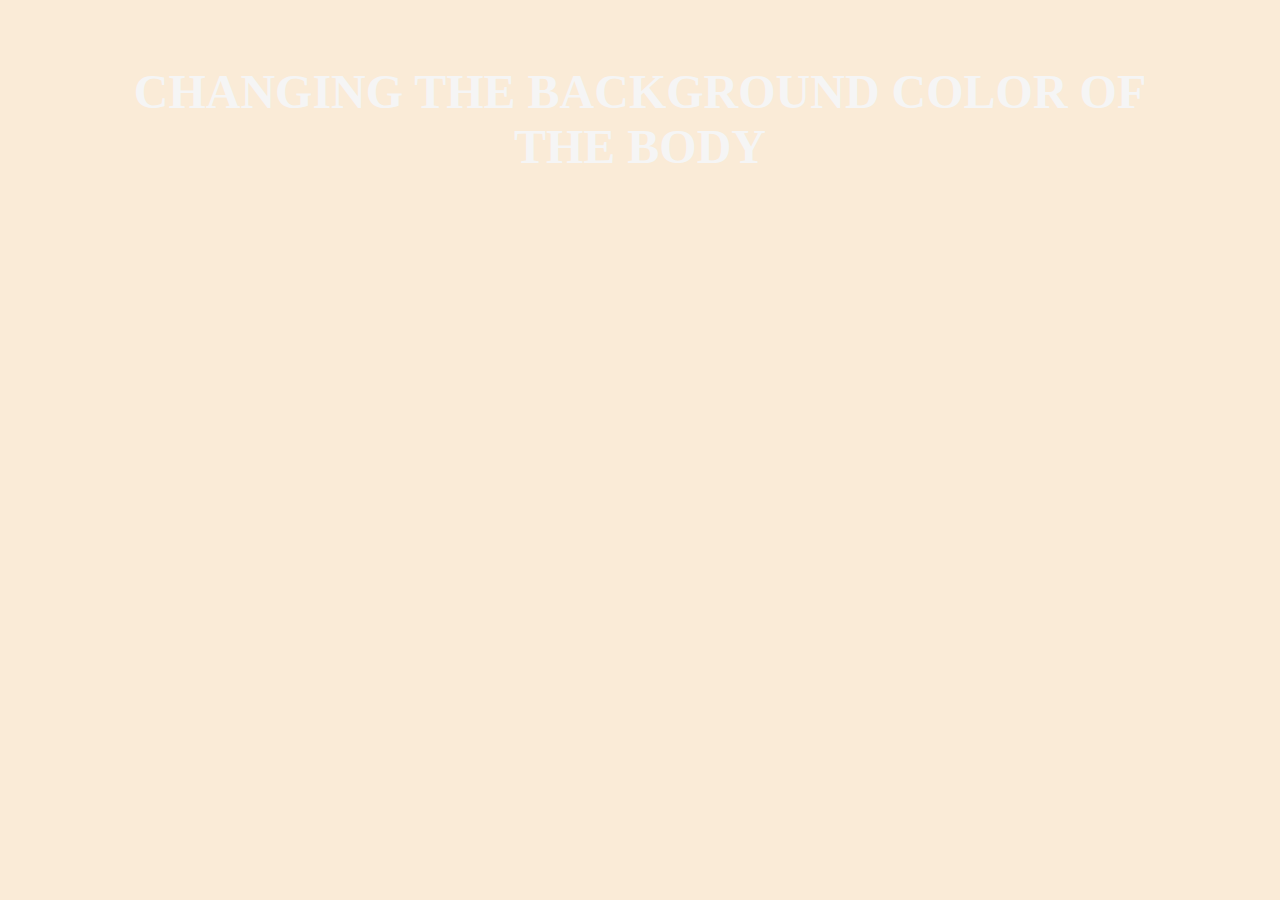
<file: changeBackgroundColor/index.html>
<!DOCTYPE html>
<html lang="en">

<head>
    <meta charset="UTF-8">
    <meta name="viewport" content="width=device-width, initial-scale=1.0">
    <title>Background Color</title>
    <link rel="stylesheet" href="style.css">
</head>

<body>
    <div class="container">
        <h1 id="head">CHANGING THE BACKGROUND COLOR OF THE BODY</h1>
    </div>
    <script src="index.js"></script>
</body>

</html>
</file>
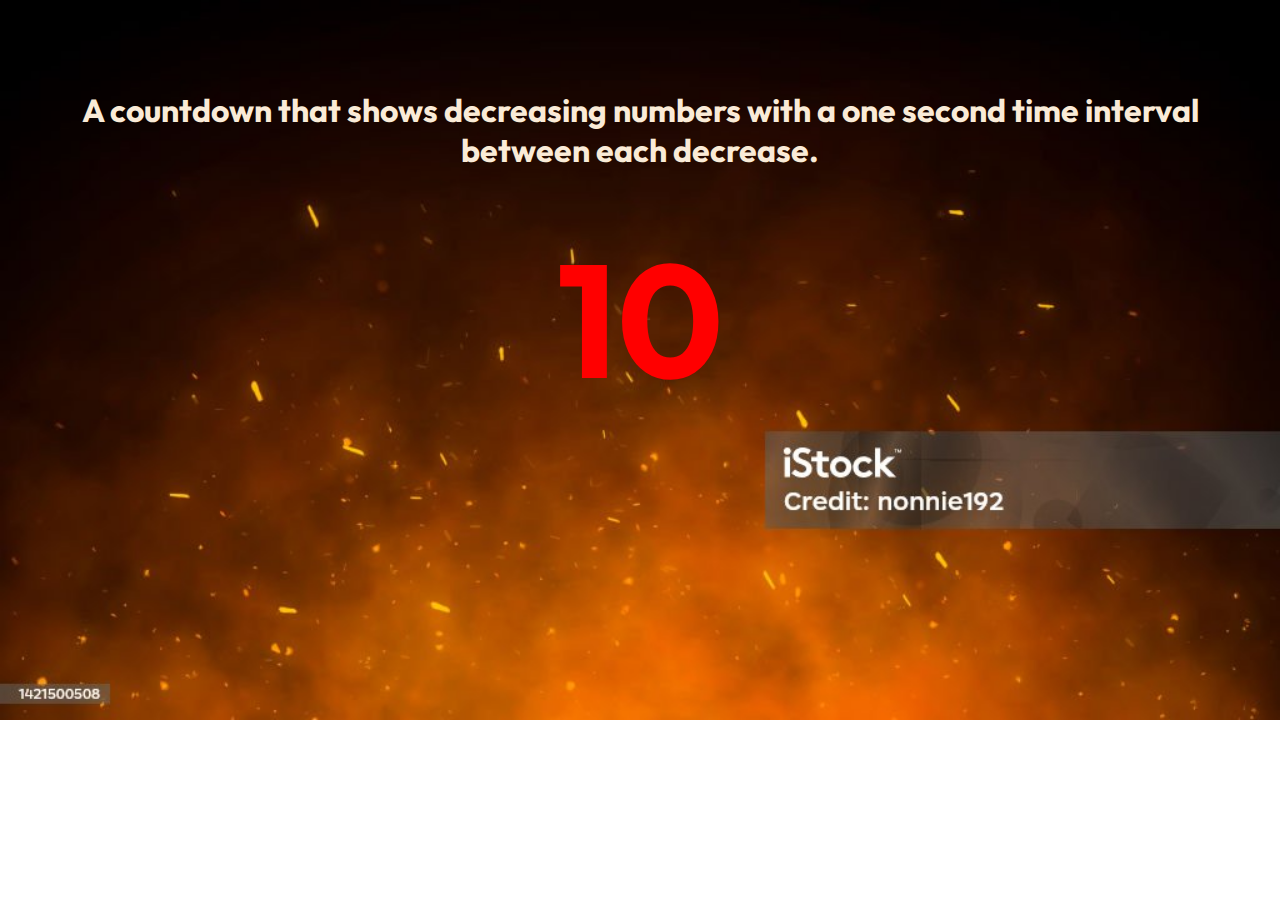
<file: countDown/index.html>
<!DOCTYPE html>
<html lang="en">
<head>
    <meta charset="UTF-8">
    <meta name="viewport" content="width=device-width, initial-scale=1.0">
    <title>Countdown</title>
    <link rel="stylesheet" href="style.css">
</head>
<body>
   <h1>A countdown that shows decreasing numbers with a one second time interval between each decrease.</h1>
   <p class="countdown">10</p>
   <script src="index.js"></script> 
</body>
</html>
</file>
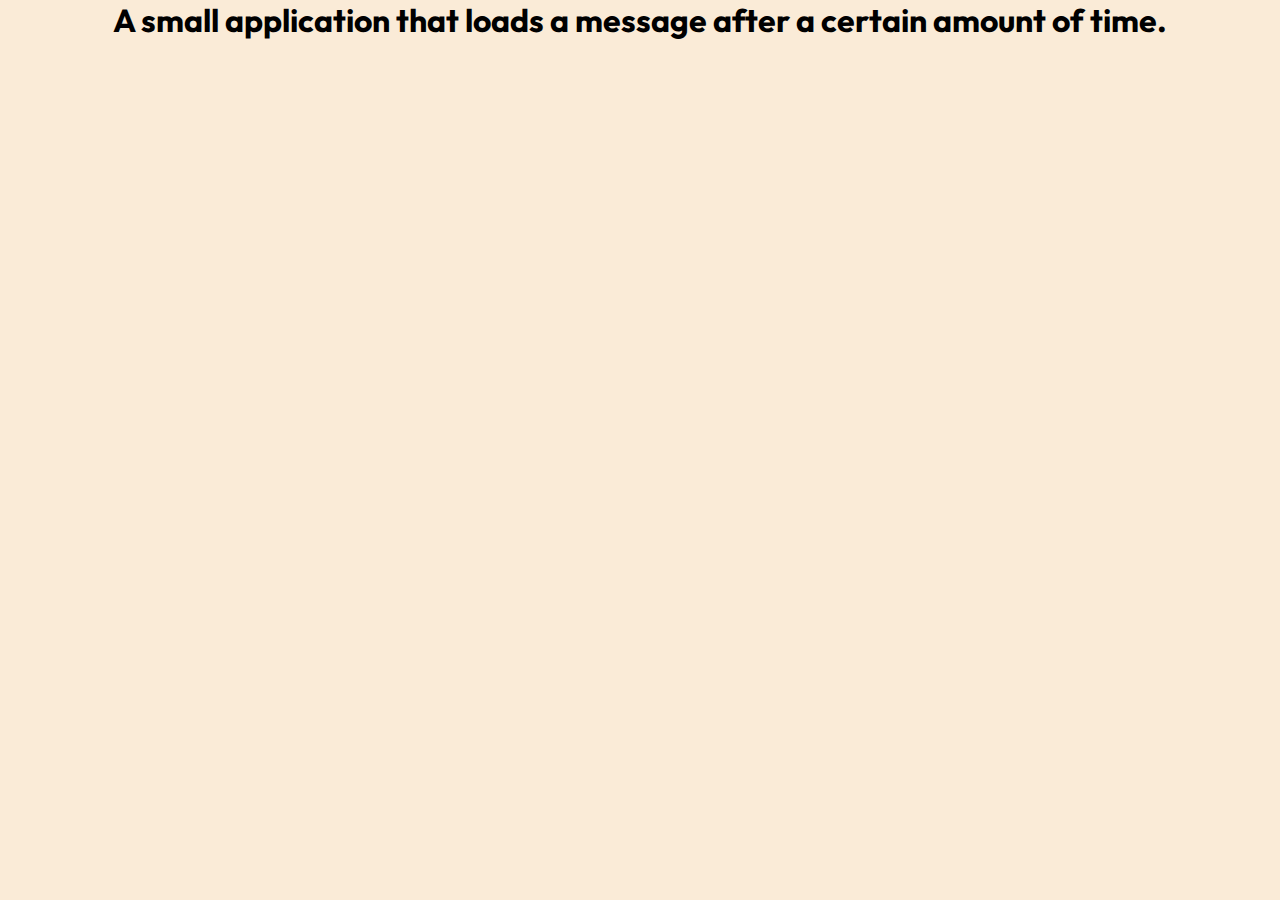
<file: fakeLoading/index.html>
<!DOCTYPE html>
<html lang="en">
<head>
    <meta charset="UTF-8">
    <meta name="viewport" content="width=device-width, initial-scale=1.0">
    <title>FakeLoadingApp</title>
    <link rel="stylesheet" href="style.css">
</head>
<body>
   <h1>A small application that loads a message after a certain amount of time.</h1> 
   <p class="message"></p>
   <p class="resolve"></p>
   <script src="./callBackPromise.js"></script>
</body>
</html>
</file>
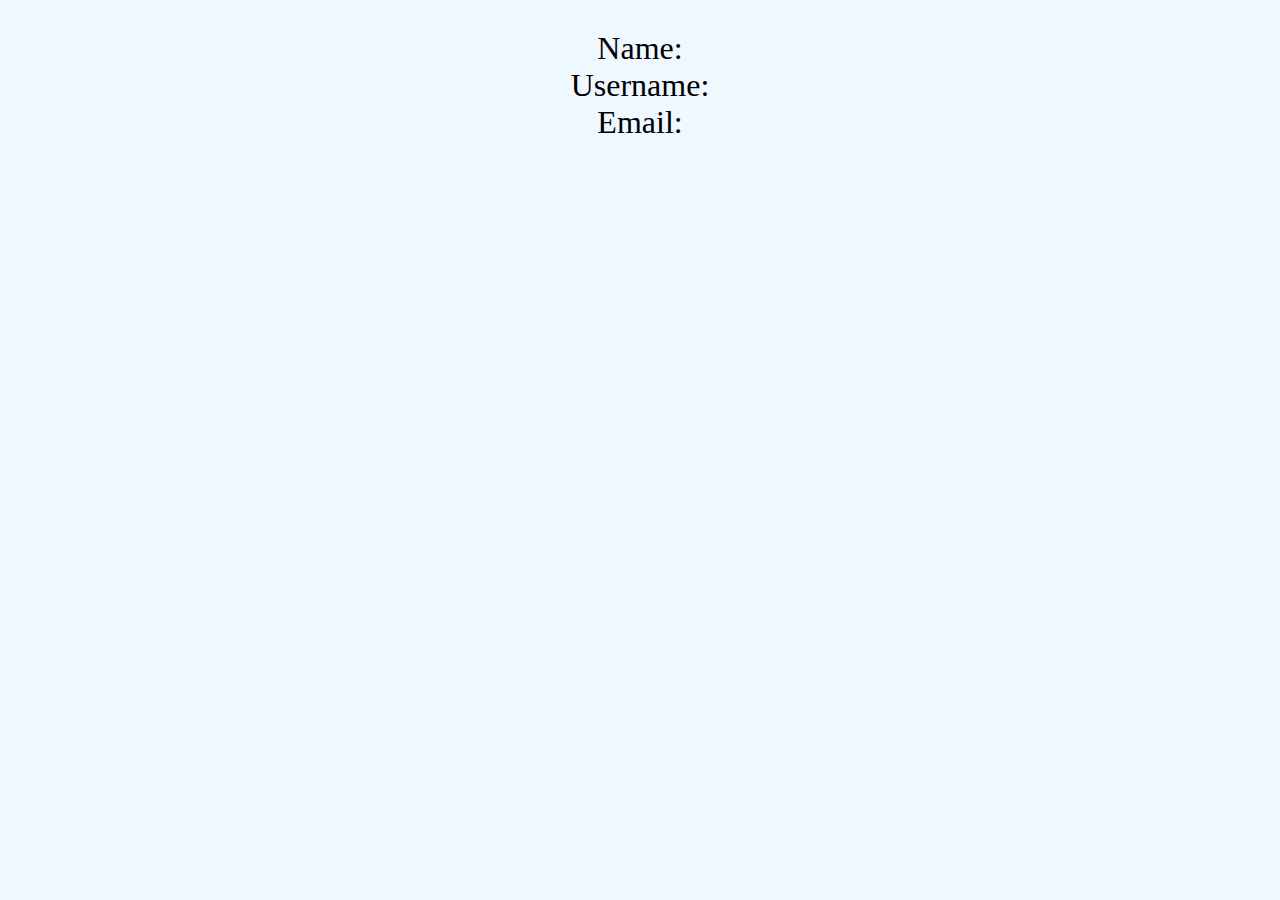
<file: xhr/index.html>
<!DOCTYPE html>
<html lang="en">

<head>
    <meta charset="UTF-8">
    <meta name="viewport" content="width=device-width, initial-scale=1.0">
    <title>XMLHttpRequest</title>
    <link rel="stylesheet" href="style.css">
</head>

<body>
    <main class="container">
        <h1 class="user1"></h1>
        <p class="info">
            Name: <span id="name"></span> <br>
            Username: <span id="username"></span> <br>
            Email: <span id="email"></span>
        </p>
    </main>

    <script src="xhr.js"></script>
</body>

</html>
</file>
<file: changeBackgroundColor/style.css>
* {
    padding: 0;
    margin: 0;
    box-sizing: border-box;
}
body {
    background-color: antiquewhite;
}

.container {
    width: 80%;
    margin: 4rem auto;
}

#head {
    text-align: center;
    color: whitesmoke;   
    font-size: 3rem;
}
</file>
<file: countDown/style.css>
@import url('https://fonts.googleapis.com/css2?family=Outfit:wght@100..900&family=Poppins:ital,wght@0,100;0,200;0,300;0,400;0,500;0,600;0,700;0,800;0,900;1,100;1,200;1,300;1,400;1,500;1,600;1,700;1,800;1,900&display=swap');

* {
    padding: 0;
    margin: 0;
    box-sizing: border-box;
    font-family: 'Outfit', sans-serif;
}

body {
    padding: 5rem;
    text-align: center;
    background-image: url(istockphoto-1421500508-1024x1024.jpg);
    background-repeat: no-repeat;
    background-size: cover;
}
h1 {
    margin-top: 10px;
    color: antiquewhite;
}

.countdown, .message {
    margin-top: 3rem;
    font-size: 10rem;
    font-weight: bold;
    color: red;
}
</file>
<file: fakeLoading/style.css>
@import url('https://fonts.googleapis.com/css2?family=Outfit:wght@100..900&display=swap');
* {
    margin: 0;
    padding: 0;
    box-sizing: border-box;
}

body {
    text-align: center;
    background-color: antiquewhite;
    font-family: "Outfit", sans-serif;
}

.message , .resolve{
    font-size: 3rem;
    color: red;
    margin-top: 5rem;
    font-weight: bold;
}
</file>
<file: xhr/style.css>
* {
    padding: 0;
    margin: 0;
    box-sizing: border-box;
}

body {
    background-color: aliceblue;
}

.container {
    width: 80%;
    margin: 30px auto 0;
    text-align: center;
}

h1 {
    font-size: 3rem;
    font-weight: bold;
}

p {
    margin: 20px 0 0;
    font-size: 2rem;
}
</file>
